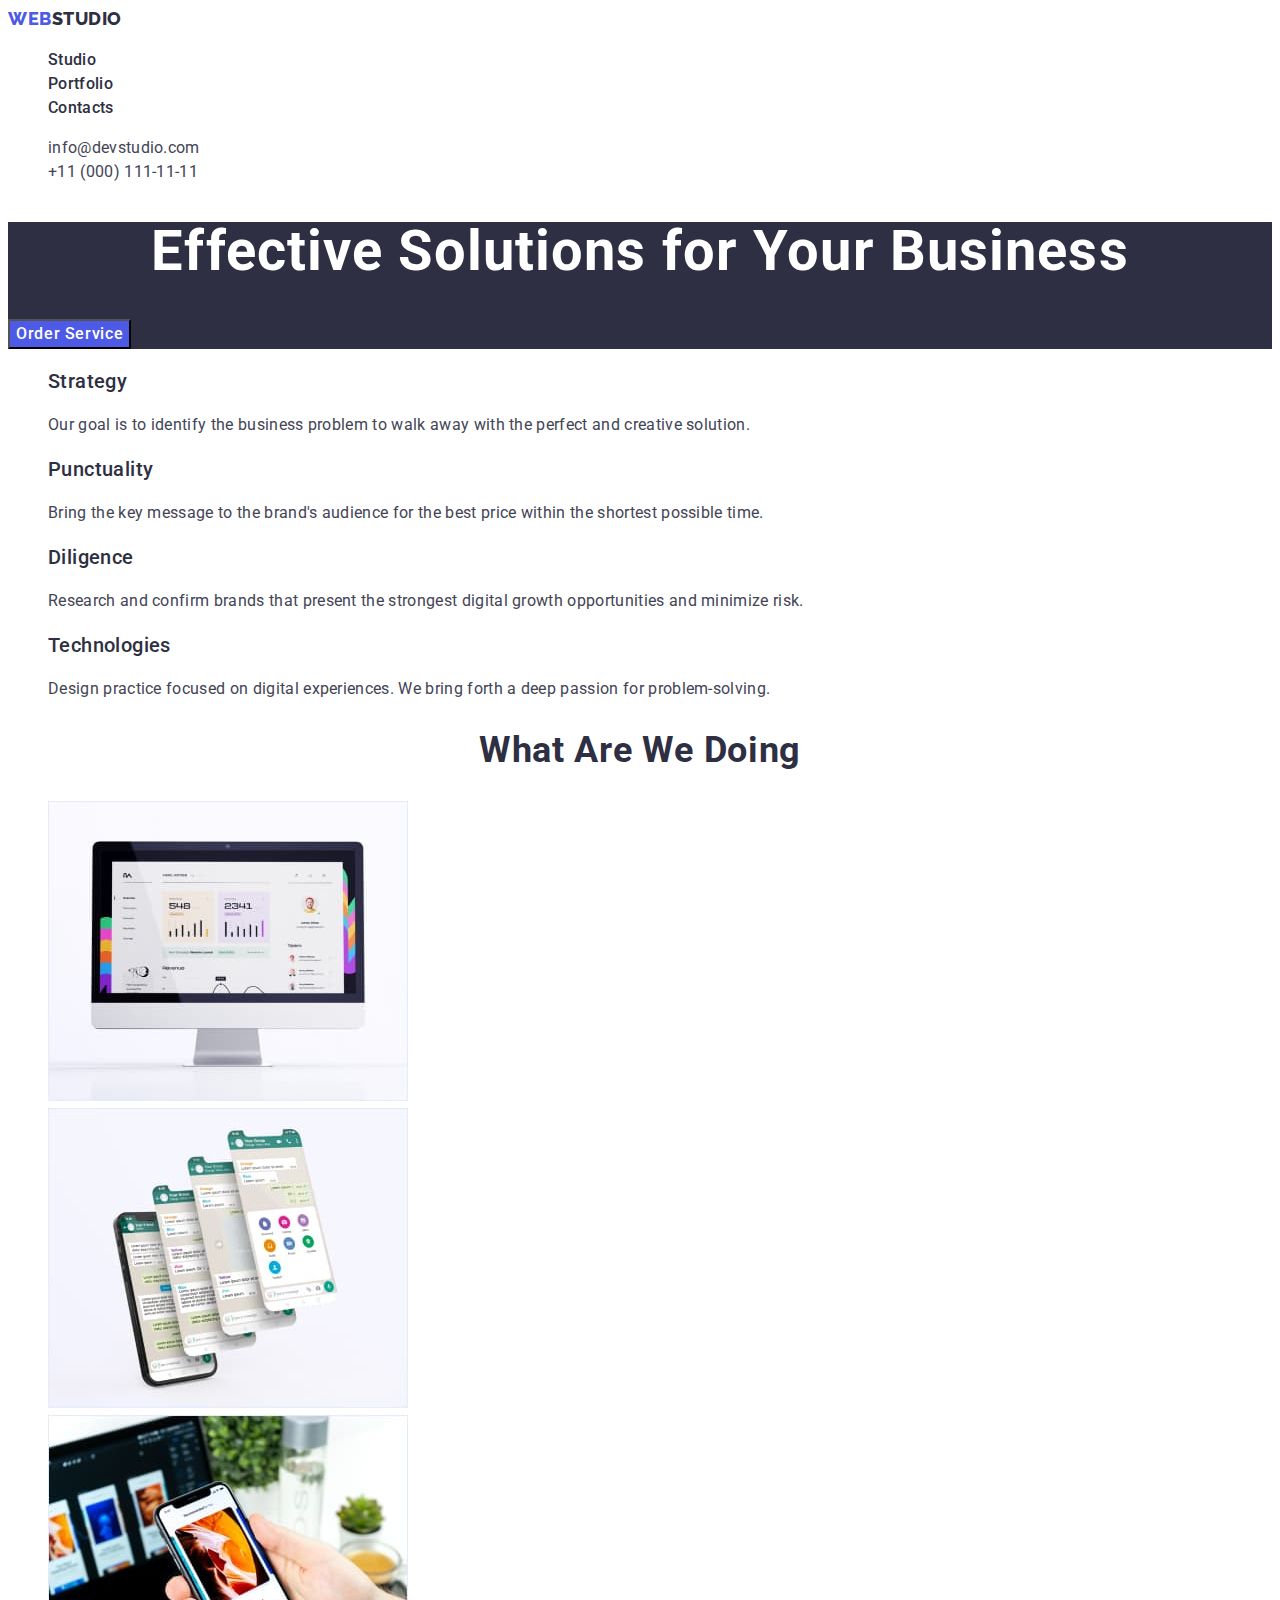
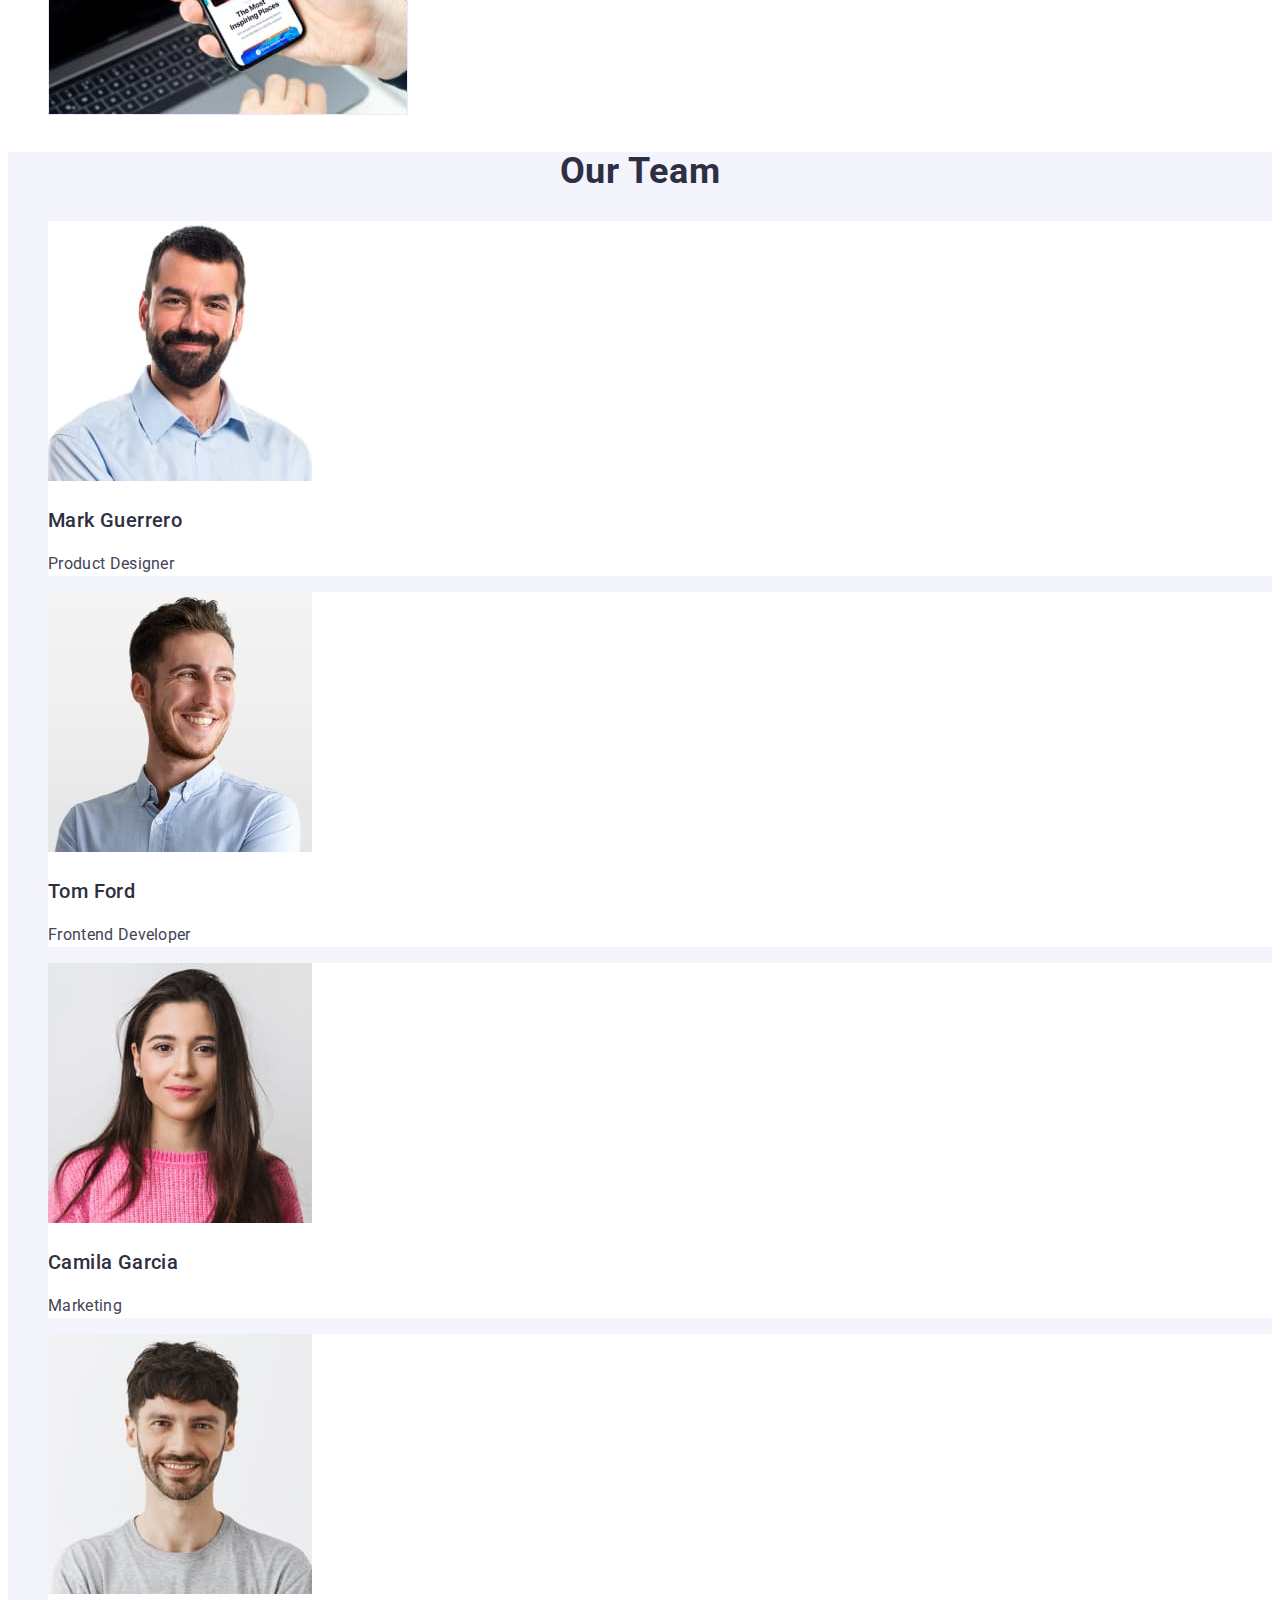
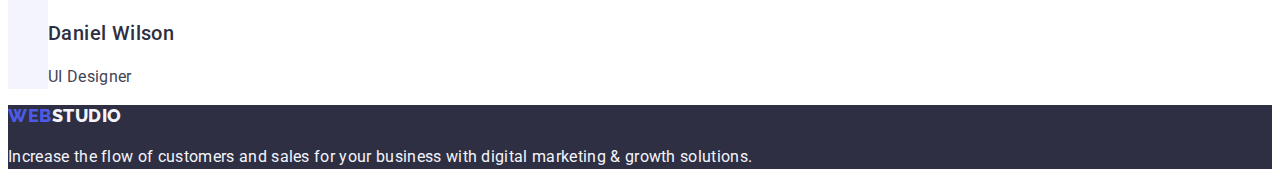
<file: index.html>
<!DOCTYPE html>
<html lang="en">
  <head>
    <meta charset="UTF-8" />
    <meta http-equiv="X-UA-Compatible" content="IE=edge" />
    <meta name="viewport" content="width=device-width, initial-scale=1.0" />
    <title>Document</title>
    <link rel="preconnect" href="https://fonts.googleapis.com" />
    <link rel="preconnect" href="https://fonts.gstatic.com" crossorigin />
    <link
      href="https://fonts.googleapis.com/css2?family=Montserrat:wght@400;700&family=Raleway:wght@800&family=Roboto:wght@400;500;700;900&display=swap"
      rel="stylesheet"
    />
    <link rel="stylesheet" href="./css/styles.css" />
  </head>
  <body>
    <header>
      <nav class="site-nav">
        <a class="logo link" href="./index.html">
          Web<span class="logo-two">Studio</span>
        </a>
        <ul class="list">
          <li><a class="nav link" href="./index.html">Studio</a></li>
          <li><a class="nav link" href="./portfolio.html">Portfolio</a></li>
          <li><a class="nav link" href="">Contacts</a></li>
        </ul>
      </nav>
      <address class="address">
        <ul class="list">
          <li>
            <a class="address link" href="mailto:info@devstudio.com"
              >info@devstudio.com</a
            >
          </li>
          <li>
            <a class="address link" href="tel:+110001111111"
              >+11 (000) 111-11-11</a
            >
          </li>
        </ul>
      </address>
    </header>
    <main>
      <!-- hero page -->

      <section class="hero">
        <h1 class="hero-title">Effective Solutions for Your Business</h1>
        <button type="button" class="button hero">Order Service</button>
      </section>
      <section class="section advantages">
        <h2 class="section-title" hidden>advantages</h2>
        <ul class="list">
          <li>
            <h3 class="advantages-list-title">Strategy</h3>
            <p class="text">
              Our goal is to identify the business problem to walk away with the
              perfect and creative solution.
            </p>
          </li>
          <li>
            <h3 class="advantages-list-title">Punctuality</h3>
            <p class="text">
              Bring the key message to the brand's audience for the best price
              within the shortest possible time.
            </p>
          </li>
          <li>
            <h3 class="advantages-list-title">Diligence</h3>
            <p class="text">
              Research and confirm brands that present the strongest digital
              growth opportunities and minimize risk.
            </p>
          </li>
          <li>
            <h3 class="advantages-list-title">Technologies</h3>
            <p class="text">
              Design practice focused on digital experiences. We bring forth a
              deep passion for problem-solving.
            </p>
          </li>
        </ul>
      </section>
      <section class="section work">
        <h2 class="section-title">What are we doing</h2>
        <ul class="list">
          <li>
            <img src="./images/img1.jpg" alt="properties 1" width="360" />
          </li>
          <li>
            <img src="./images/img2.jpg" alt="properties 2" width="360" />
          </li>
          <li>
            <img src="./images/img3.jpg" alt="properties 3" width="360" />
          </li>
        </ul>
      </section>
      <section class="section team">
        <h2 class="section-title">Our Team</h2>
        <ul class="list">
          <li class="person">
            <img
              src="./images/photo1.jpg"
              alt="Photo Mark Guerrero"
              width="264"
            />
            <h3 class="name">Mark Guerrero</h3>
            <p class="text">Product Designer</p>
          </li>
          <li class="person">
            <img src="./images/photo2.jpg" alt="Photo Tom Ford" width="264" />
            <h3 class="name">Tom Ford</h3>
            <p class="text">Frontend Developer</p>
          </li>
          <li class="person">
            <img
              src="./images/photo3.jpg"
              alt="Photo Camila Garcia"
              width="264"
            />
            <h3 class="name">Camila Garcia</h3>
            <p class="text">Marketing</p>
          </li>
          <li class="person">
            <img
              src="./images/photo4.jpg"
              alt="Photo Daniel Wilson"
              width="264"
            />
            <h3 class="name">Daniel Wilson</h3>
            <p class="text">UI Designer</p>
          </li>
        </ul>
      </section>
    </main>

    <footer class="footer">
      <a class="logo link" href="./index.html">
        Web<span class="logo-three">Studio</span>
      </a>
      <p class="footer-text">
        Increase the flow of customers and sales for your business with digital
        marketing & growth solutions.
      </p>
    </footer>
  </body>
</html>
</file>
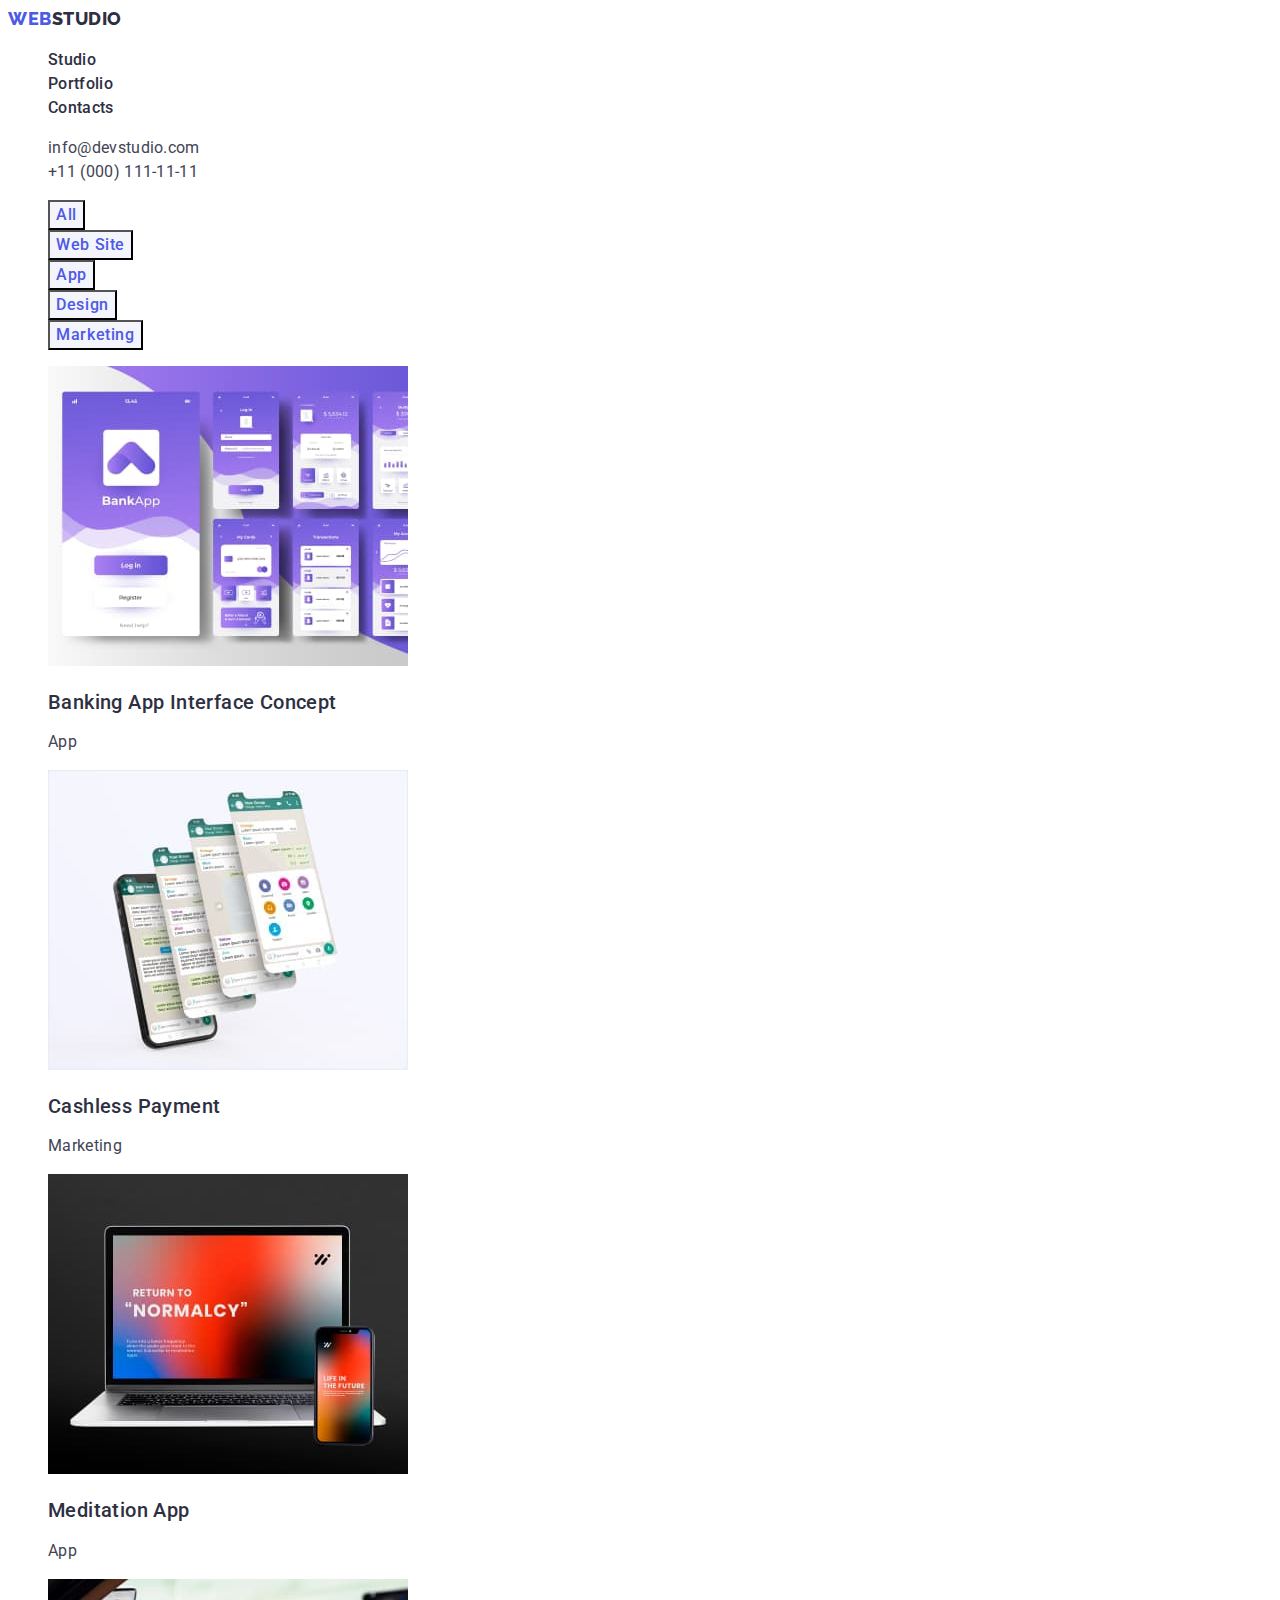
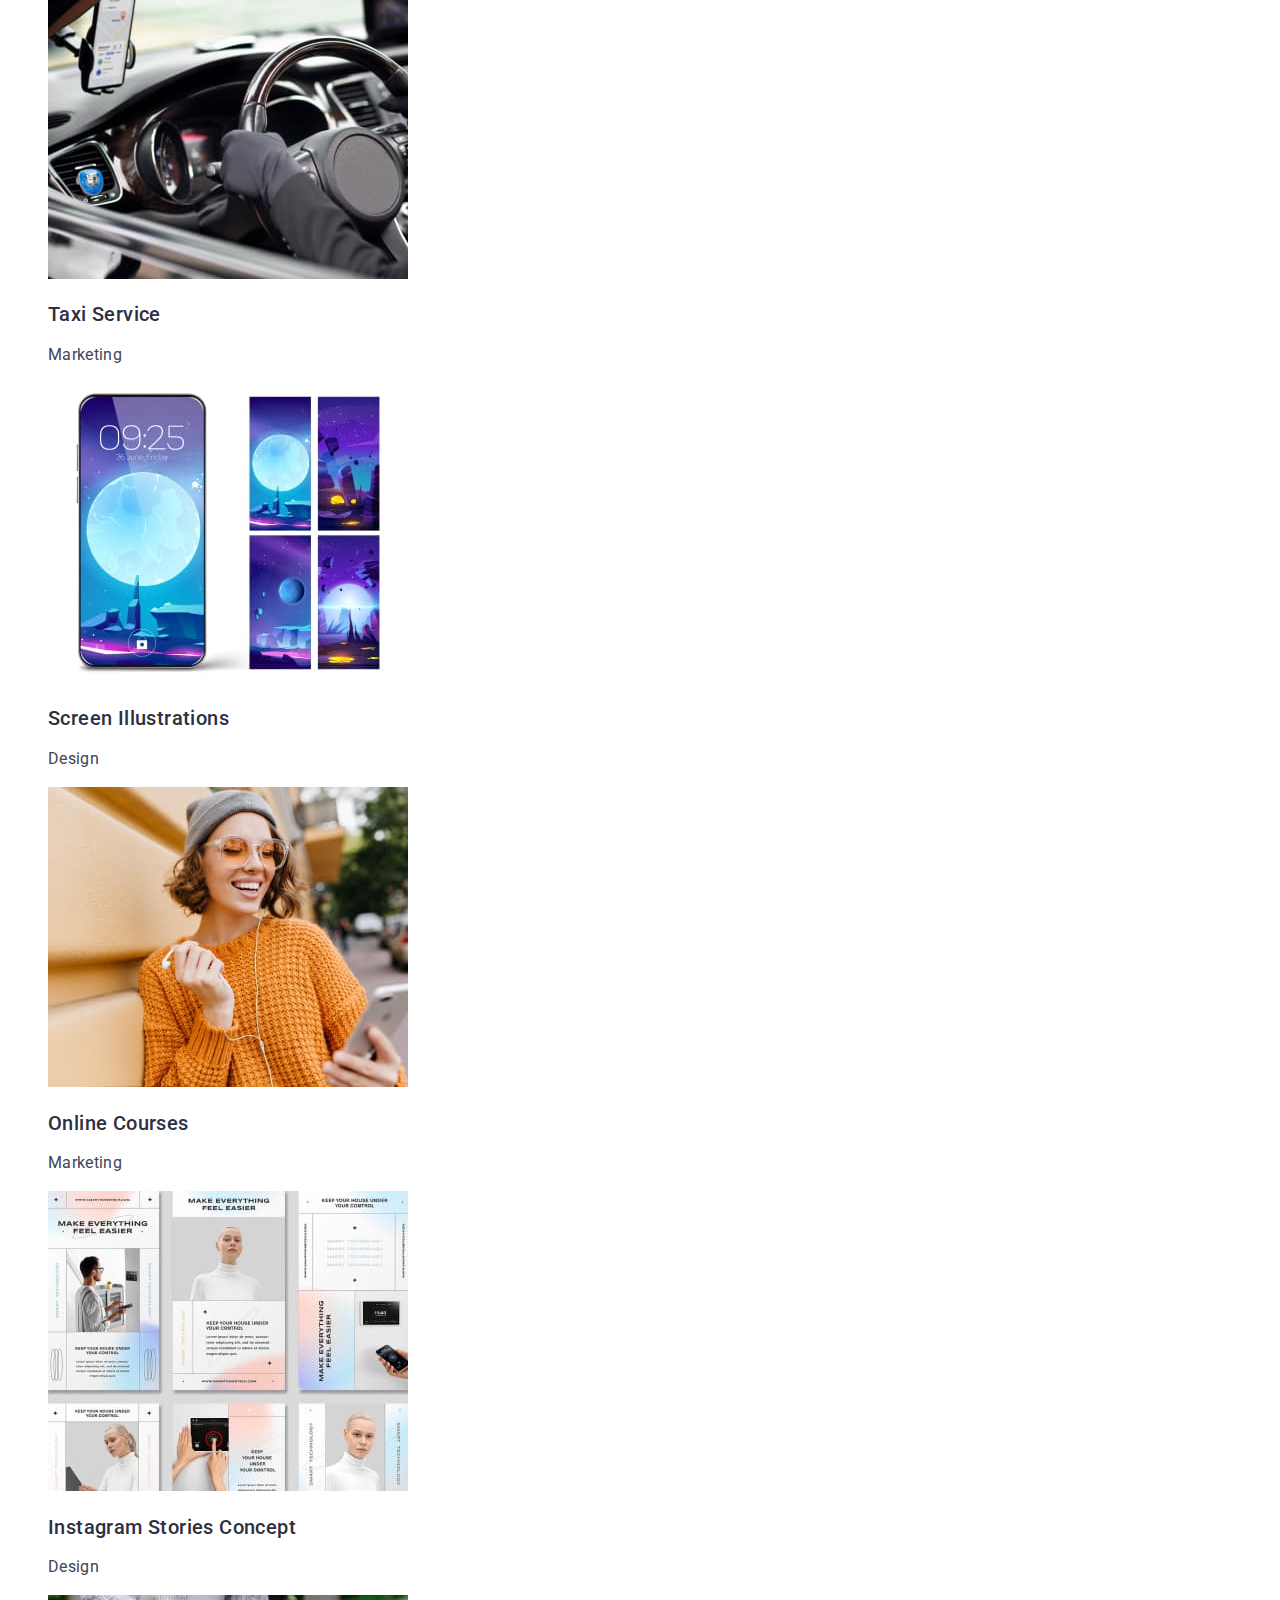
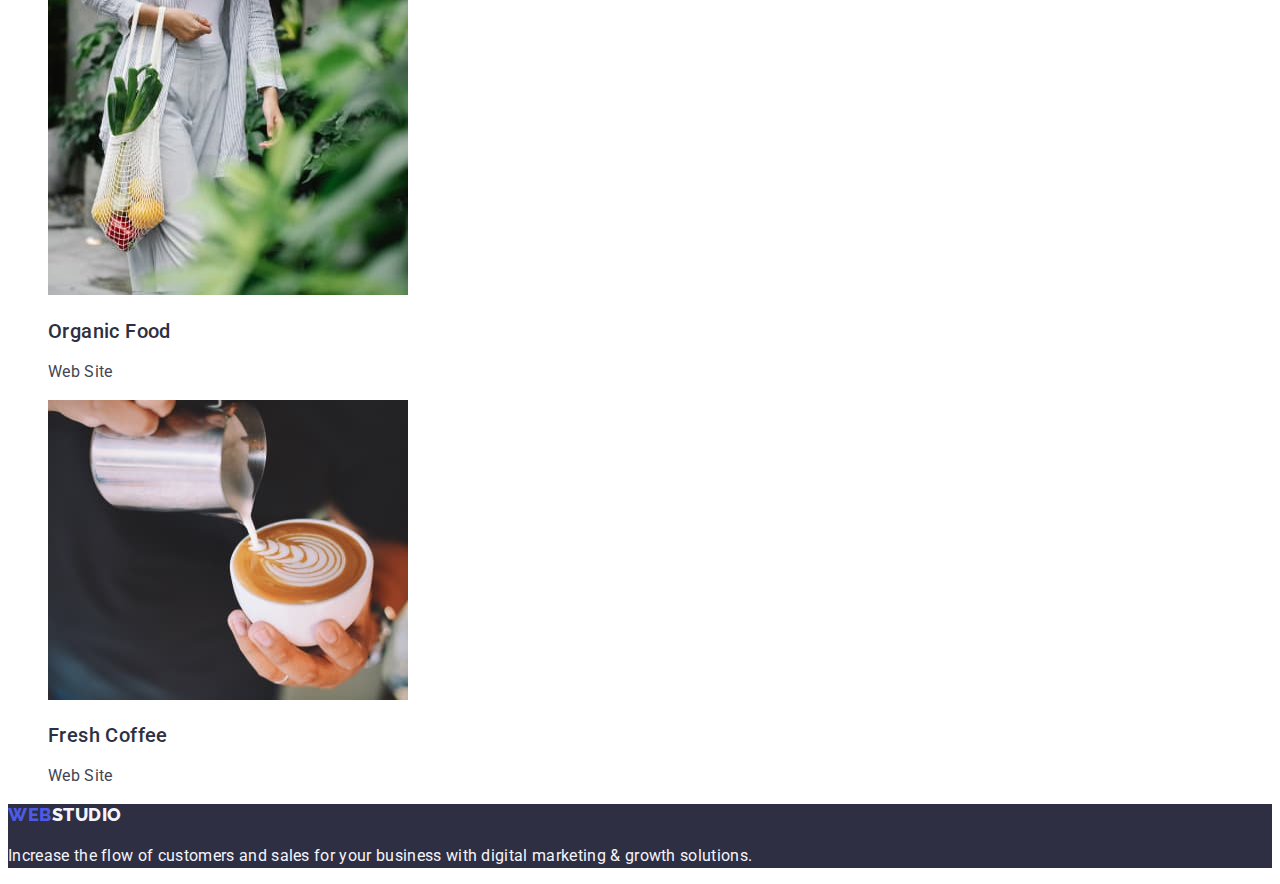
<file: portfolio.html>
<!DOCTYPE html>
<html lang="en">
  <head>
    <meta charset="UTF-8" />
    <meta http-equiv="X-UA-Compatible" content="IE=edge" />
    <meta name="viewport" content="width=device-width, initial-scale=1.0" />
    <title>Document</title>
    <link rel="preconnect" href="https://fonts.googleapis.com" />
    <link rel="preconnect" href="https://fonts.gstatic.com" crossorigin />
    <link
      href="https://fonts.googleapis.com/css2?family=Montserrat:wght@400;700&family=Raleway:wght@800&family=Roboto:wght@400;500;700;900&display=swap"
      rel="stylesheet"
    />
    <link rel="stylesheet" href="./css/styles.css" />
  </head>
  <body>
    <header>
      <nav class="site-nav">
        <a class="logo link" href="./index.html">
          Web<span class="logo-two">Studio</span>
        </a>
        <ul class="list">
          <li><a class="nav link" href="./index.html">Studio</a></li>
          <li><a class="nav link" href="./portfolio.html">Portfolio</a></li>
          <li><a class="nav link" href="">Contacts</a></li>
        </ul>
      </nav>
      <address class="address">
        <ul class="list">
          <li>
            <a class="address link" href="mailto:info@devstudio.com"
              >info@devstudio.com</a
            >
          </li>
          <li>
            <a class="address link" href="tel:+110001111111"
              >+11 (000) 111-11-11</a
            >
          </li>
        </ul>
      </address>
    </header>
    <main>
      <section>
        <h1 hidden>Projects</h1>
        <ul class="list">
          <li><button class="button portfolio" type="button">All</button></li>
          <li>
            <button class="button portfolio" type="button">Web Site</button>
          </li>
          <li><button class="button portfolio" type="button">App</button></li>
          <li>
            <button class="button portfolio" type="button">Design</button>
          </li>
          <li>
            <button class="button portfolio" type="button">Marketing</button>
          </li>
        </ul>
        <ul class="list">
          <li>
            <a class="link" href=" "
              ><img
                src="./images/work1.jpg"
                width="360"
                alt="banking app interface"
              />
              <h2 class="list-title">Banking App Interface Concept</h2>
              <p class="text">App</p></a
            >
          </li>
          <li>
            <a class="link" href=""
              ><img
                src="./images/work2.jpg"
                width="360"
                alt="QRcode scanning"
              />
              <h2 class="list-title">Cashless Payment</h2>
              <p class="text">Marketing</p></a
            >
          </li>
          <li>
            <a class="link" href=""
              ><img
                src="./images/work3.jpg"
                width="360"
                alt="Meditation App on laptop/tel display "
              />
              <h2 class="list-title">Meditation App</h2>
              <p class="text">App</p></a
            >
          </li>
          <li>
            <a class="link" href=""
              ><img
                src="./images/work4.jpg"
                width="360"
                alt="taxist drives a car"
              />
              <h2 class="list-title">Taxi Service</h2>
              <p class="text">Marketing</p></a
            >
          </li>
          <li>
            <a class="link" href="">
              <img
                src="./images/work5.jpg"
                width="360"
                alt=" four screen illustrations, illustration on tel"
              />
              <h2 class="list-title">Screen Illustrations</h2>
              <p class="text">Design</p>
            </a>
          </li>
          <li>
            <a class="link" href=""
              ><img
                src="./images/work6.jpg"
                width="360"
                alt="girl with a phone "
              />
              <h2 class="list-title">Online Courses</h2>
              <p class="text">Marketing</p></a
            >
          </li>
          <li>
            <a class="link" href=""
              ><img src="./images/work7.jpg" width="360" alt="cards stories" />
              <h2 class="list-title">Instagram Stories Concept</h2>
              <p class="text">Design</p></a
            >
          </li>
          <li>
            <a class="link" href=" "
              ><img
                src="./images/work8.jpg"
                width="360"
                alt="women with bag of groceries"
              />
              <h2 class="list-title">Organic Food</h2>
              <p class="text">Web Site</p></a
            >
          </li>
          <li>
            <a class="link" href=""
              ><img
                src="./images/work9.jpg"
                width="360"
                alt="man makes coffee"
              />
              <h2 class="list-title">Fresh Coffee</h2>
              <p class="text">Web Site</p></a
            >
          </li>
        </ul>
      </section>
    </main>
    <footer class="footer">
      <a class="logo link" href="./index.html">
        Web<span class="logo-three">Studio</span>
      </a>
      <p class="footer-text">
        Increase the flow of customers and sales for your business with digital
        marketing & growth solutions.
      </p>
    </footer>
  </body>
</html>
</file>
<file: css/styles.css>
/* Palitra */
/* цвет осн текста #434455 */
/* цвет заголовка #2E2F42  */
/* белый цвет #fff */
/* цвет фон #E7E9FC */
/* цвет фона футер #2E2F42 */
/* цвет фона вторичный #F4F4FD */
/* цвет фона #FFFFFF */
/* цвет ховер фокус #404BBF */
/* цвет текста footer #F4F4FD*/
/* цвет logo-one #4D5AE5 */
/* цвет logo-two #2E2F42 */
/* цвет logo-three #F4F4FD */



:root {
    --primary-text-color:#434455;
    --title-color:#2E2F42;
    --primary-bcg-color:#FFFFFF;
    --footer-bcg-color:#2E2F42;
}


body {
    background-color: #FFFFFF ;
    color: var(--primary-text-color);

    font-family: Roboto, sans-serif;
    letter-spacing: 0.02em;
    font-size: 16px;
    line-height: 1.5;

}

/* Button */

.button{
    font-family: 'Roboto', sans-serif;
    font-weight: 500;
    font-size: 16px;
    line-height: 1.5;
    letter-spacing: 0.04em;
    cursor: pointer;
}

.link {
    text-decoration: none;
}

.list {
    list-style: none;
}


/* title */

.section-title {
    color: var(--title-color);

    font-weight: 700;
    font-size: 36px;
    line-height: 1.11;
    text-align: center;
    letter-spacing: 0.02em;
    }
    


/* logo */

.logo{
    color: #4D5AE5;

    font-family: Raleway, sans-serif;
    font-weight: 800;
    font-size: 18px;
    line-height: 1.17;
    letter-spacing: 0.03em;
    text-transform: uppercase;
    }

.logo-two {
    color: #2E2F42;
}
.logo-three {
    color: #F4F4FD;
}

/* Header */

.address{
    font-style: normal;
}

.nav.link {
    color: #2E2F42 ;

    font-weight: 500;
    font-size: 16px;
    line-height: 1.5;
      
}

.address .link {
    color: #434455;

    font-weight: 400;
    font-size: 16px;
    line-height: 1.5;
}
    
.nav.link:hover,
.nav.link:focus,
.address.link:hover,
.address.link:focus {
    color: #404BBF;
}
.nav.link:active{
    color: #404BBF;
}


/* footer */

.footer {
    background-color: var(--footer-bcg-color);
}

.footer-text {
    color: #F4F4FD;
}



/* Studio */

/* Hero */

.hero{
    background-color: #2E2F42;
}
.hero-title{
    color: #FFFFFF;

    font-weight: 700;
    font-size: 56px;
    line-height: 1.07;
    text-align: center;
    letter-spacing: 0.02em
    }


/* hero */

.hero.button{
    background-color:#4D5AE5 ;
    color:#FFFFFF ;
}
.hero.button:hover,
.hero.button:focus{
    background-color: #404BBF;
}

/* advantages */


.advantages-list-title{
    color: var(--title-color);
    font-weight: 500;
    font-size: 20px;
    line-height: 1.2;
    letter-spacing: 0.02em
       
}


/* work */

.work .section-title{
    text-transform: capitalize
}


/* team */

.team .section-title{
    text-transform: capitalize
}

.person{
    background-color: #FFFFFF;

}

.team{
    background-color:#F4F4FD;
}
.team-title{
    
}
.name{
    color:var(--title-color);

    font-weight: 500;
    font-size: 20px;
    line-height: 1.2;
    letter-spacing: 0.02em
}


/* Portfolio */

/* Button portfolio */

.button.portfolio {
    color: #4D5AE5;
    background-color: #F4F4FD;
    
}

.button.portfolio:hover,
.button.portfolio:focus {
    color: #fff;
    background-color: #404BBF;
}

.list-title{
    color: var(--title-color);
    font-weight: 500;
    font-size: 20px;
    line-height: 1.2;
    letter-spacing: 0.02em;
}

.link .text{
    color: #434455;
}
</file>
